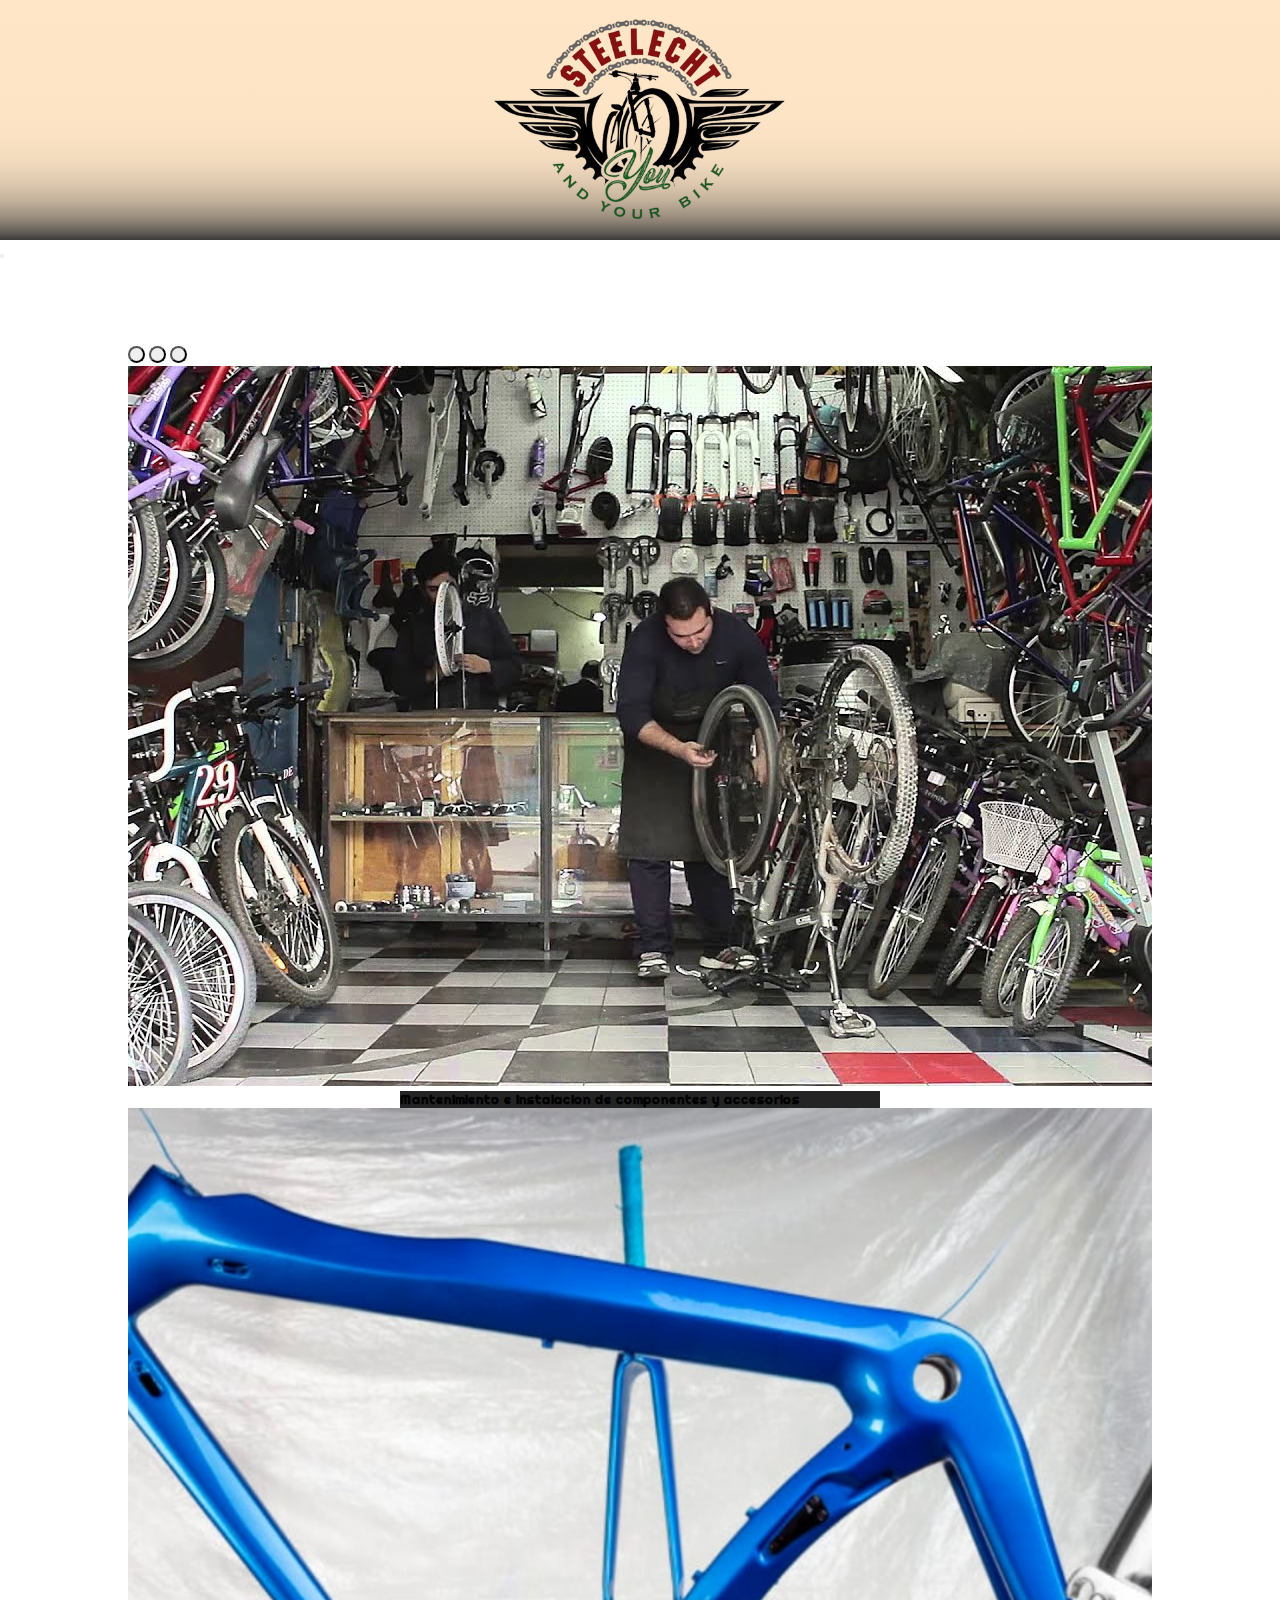
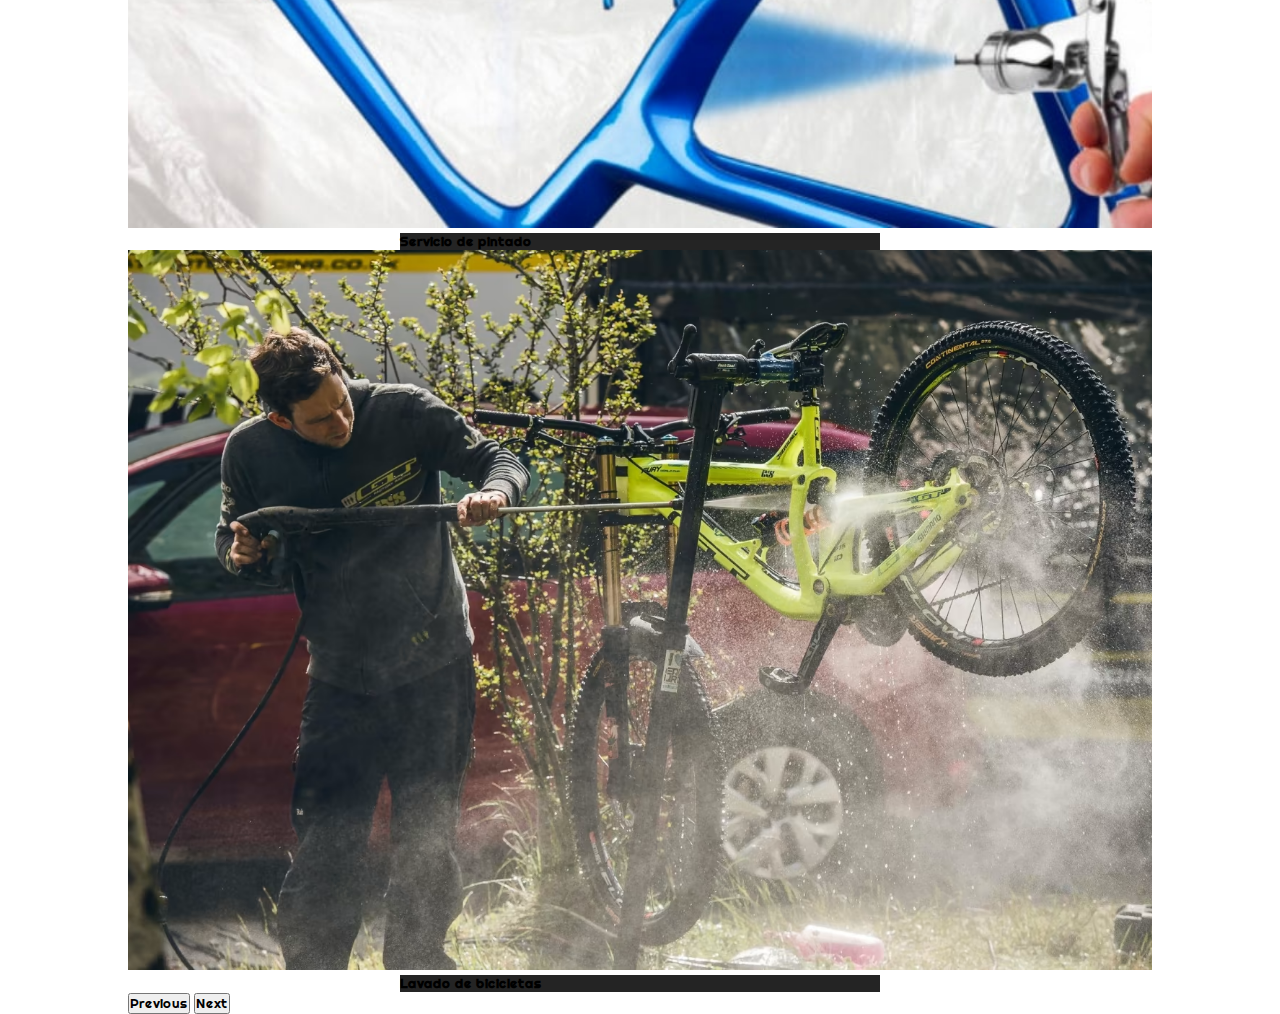
<file: pages/servicios.html>
<!DOCTYPE html>
<html lang="en">
<head>
    <meta charset="UTF-8">
    <meta http-equiv="X-UA-Compatible" content="IE=edge">
    <meta name="viewport" content="width=device-width, initial-scale=1.0">
    <link href="https://cdn.jsdelivr.net/npm/bootstrap@5.3.0-alpha1/dist/css/bootstrap.min.css" rel="stylesheet" integrity="sha384-GLhlTQ8iRABdZLl6O3oVMWSktQOp6b7In1Zl3/Jr59b6EGGoI1aFkw7cmDA6j6gD" crossorigin="anonymous">
    <link rel="preconnect" href="https://fonts.googleapis.com">
    <link rel="preconnect" href="https://fonts.gstatic.com" crossorigin>
    <link href="https://fonts.googleapis.com/css2?family=Righteous&display=swap" rel="stylesheet">
    <link rel="stylesheet" href="/css/styles.css">
    <title>Servicios</title>
</head>
<body>
    <header>
      <div class="container-logo">
        <img src="/img/logo.png" alt="">
      </div>
      <div class="container-navbar">
        <nav class="navbar navbar-expand-lg bg-black">
            <div class="container-fluid">
              <a class="navbar-brand" href="#"></a>
              <button class="navbar-toggler" type="button" data-bs-toggle="collapse" data-bs-target="#navbarNav" aria-controls="navbarNav" aria-expanded="false" aria-label="Toggle navigation">
                <span class="navbar-toggler-icon"></span>
              </button>
              <div class="collapse navbar-collapse" id="navbarNav">
                <ul class="navbar-nav">
                  <li class="nav-item">
                    <a class="nav-link" href="/index.html">Inicio</a>
                  </li>
                  <li class="nav-item">
                    <a class="nav-link" href="/pages/productos.html">Productos</a>
                  </li>
                  <li class="nav-item">
                    <a class="nav-link active" aria-current="page" href="/pages/servicios.html">Servicios</a>
                  </li>
                  <li class="nav-item">
                    <a class="nav-link" href="/pages/contacto.html">Contacto</a>
                  </li>
                </ul>
              </div>
            </div>
        </nav>
      </div>
    </header>
    <main>
      <div class="container-carousel-servicios">
        <div id="carouselExampleCaptions" class="carousel slide carousel-fade">
          <div class="carousel-indicators">
            <button type="button" data-bs-target="#carouselExampleCaptions" data-bs-slide-to="0" class="active" aria-current="true" aria-label="Slide 1"></button>
            <button type="button" data-bs-target="#carouselExampleCaptions" data-bs-slide-to="1" aria-label="Slide 2"></button>
            <button type="button" data-bs-target="#carouselExampleCaptions" data-bs-slide-to="2" aria-label="Slide 3"></button>
          </div>
          <div class="carousel-inner">
            <div class="carousel-item active">
              <img src="/img/mantenimiento-bicicleta.jpg" alt="...">
              <div class="carousel-caption">
                <h5>Mantenimiento e instalacion de componentes y accesorios</h5>
              </div>
            </div>
            <div class="carousel-item">
              <img src="/img/pintando-bicicleta.jpg" alt="...">
              <div class="carousel-caption">
                <h5>Servicio de pintado</h5>
              </div>
            </div>
            <div class="carousel-item">
              <img src="/img/lavado-bicicletas.jpg" alt="...">
              <div class="carousel-caption">
                <h5>Lavado de bicicletas</h5>
              </div>
            </div>
          </div>
          <button class="carousel-control-prev" type="button" data-bs-target="#carouselExampleCaptions" data-bs-slide="prev">
            <span class="carousel-control-prev-icon" aria-hidden="true"></span>
            <span class="visually-hidden">Previous</span>
          </button>
          <button class="carousel-control-next" type="button" data-bs-target="#carouselExampleCaptions" data-bs-slide="next">
            <span class="carousel-control-next-icon" aria-hidden="true"></span>
            <span class="visually-hidden">Next</span>
          </button>
        </div>
      </div>
    </main>
</body>
<script src="https://cdn.jsdelivr.net/npm/bootstrap@5.3.0-alpha1/dist/js/bootstrap.bundle.min.js" integrity="sha384-w76AqPfDkMBDXo30jS1Sgez6pr3x5MlQ1ZAGC+nuZB+EYdgRZgiwxhTBTkF7CXvN" crossorigin="anonymous"></script>
</html>
</file>
<file: css/styles.css>
* {
  padding: 0;
  margin: 0;
  box-sizing: border-box;
  font-family: "Righteous", cursive;
}

ul,
li {
  margin: 0;
  padding: 0;
  list-style: none;
}

a {
  text-decoration: none;
}

@keyframes slide {
  0% {
    margin-bottom: 500px;
  }
}
@keyframes zoomGm {
  0% {
    transform: scale(0.6);
  }
  25% {
    transform: scale(0.9);
  }
  50% {
    transform: scale(0.8);
  }
}
@keyframes zoomGs {
  0% {
    transform: scale(1.05);
  }
}
@keyframes zoomG {
  0% {
    transform: scale(1.2);
  }
}
@keyframes zoomGd {
  0% {
    transform: scale(1.7);
  }
}
@keyframes left-rigth {
  0% {
    margin-right: 500px;
  }
}
@media (min-width: 1200px) {
  .container-navbar .navbar .container-fluid .collapse {
    display: flex;
    justify-content: center;
  }
  .container-navbar .navbar .container-fluid .collapse .navbar-nav {
    animation: left-rigth 1s;
    gap: 50px;
  }
  .container-navbar .navbar .container-fluid .collapse .navbar-nav .nav-item .nav-link {
    color: white;
  }
  .container-navbar .navbar .container-fluid .collapse .navbar-nav .nav-item .nav-link:hover {
    color: black;
  }
  .container-navbar .navbar .container-fluid .collapse .navbar-nav .nav-item .active {
    text-decoration: overline;
    font-weight: 500;
  }
  .container-navbar .navbar .container-fluid .collapse .navbar-nav .nav-item:hover {
    background-color: white;
    text-decoration: overline;
  }
}
@media (min-width: 992px) and (max-width: 1200px) {
  .container-navbar .navbar .container-fluid .collapse {
    display: flex;
    justify-content: center;
  }
  .container-navbar .navbar .container-fluid .collapse .navbar-nav {
    gap: 50px;
  }
  .container-navbar .navbar .container-fluid .collapse .navbar-nav .nav-item .nav-link {
    color: white;
  }
  .container-navbar .navbar .container-fluid .collapse .navbar-nav .nav-item .active {
    text-decoration: overline;
    font-weight: 500;
  }
  .container-navbar .navbar .container-fluid .collapse .navbar-nav .nav-item:hover {
    background-color: white;
    text-decoration: overline;
  }
}
@media (min-width: 720px) and (max-width: 992px) {
  .container-navbar .navbar {
    text-align: center;
    color: white;
  }
  .container-navbar .navbar .container-fluid .navbar-toggler {
    background-color: white;
  }
  .container-navbar .navbar .container-fluid .collapse .navbar-nav .nav-item .nav-link {
    color: white;
  }
  .container-navbar .navbar .container-fluid .collapse .navbar-nav .nav-item .active {
    text-decoration: overline;
    font-weight: 500;
  }
}
@media (min-width: 480px) and (max-width: 720px) {
  .container-navbar .navbar {
    text-align: center;
    color: white;
  }
  .container-navbar .navbar .container-fluid .navbar-toggler {
    background-color: white;
  }
  .container-navbar .navbar .container-fluid .collapse .navbar-nav .nav-item .nav-link {
    color: white;
  }
  .container-navbar .navbar .container-fluid .collapse .navbar-nav .nav-item .active {
    text-decoration: overline;
    font-weight: 500;
  }
}
@media (max-width: 480px) {
  .container-navbar .navbar {
    text-align: center;
    color: white;
  }
  .container-navbar .navbar .container-fluid .navbar-toggler {
    background-color: white;
    color: none;
  }
  .container-navbar .navbar .container-fluid .collapse .navbar-nav .nav-item .nav-link {
    color: white;
  }
  .container-navbar .navbar .container-fluid .collapse .navbar-nav .nav-item .active {
    text-decoration: overline;
    font-weight: 500;
  }
}
@media (min-width: 1200px) {
  .container-carousel {
    background-color: black;
  }
  .container-carousel .carousel {
    margin: auto;
    width: 70%;
  }
  .container-carousel .carousel .carousel-indicators {
    gap: 25px;
  }
  .container-carousel .carousel .carousel-indicators button {
    height: 17px;
    width: 17px;
    border-radius: 50%;
  }
  .container-carousel .carousel .carousel-inner .carousel-item img {
    height: 70vh;
    width: 80%;
  }
  .container-carousel .carousel .carousel-control-prev {
    background-color: black;
    margin: auto;
    height: 80px;
    width: 60px;
  }
  .container-carousel .carousel .carousel-control-next {
    background-color: black;
    margin: auto;
    height: 80px;
    width: 60px;
  }
  .container-carousel-servicios .carousel {
    margin: auto;
    width: 80%;
  }
  .container-carousel-servicios .carousel .carousel-indicators {
    gap: 25px;
  }
  .container-carousel-servicios .carousel .carousel-indicators button {
    height: 17px;
    width: 17px;
    border-radius: 50%;
  }
  .container-carousel-servicios .carousel .carousel-inner .carousel-item img {
    height: 80vh;
    width: 100%;
    object-fit: cover;
  }
  .container-carousel-servicios .carousel .carousel-inner .carousel-item .carousel-caption {
    background-color: rgba(0, 0, 0, 0.859);
    width: 480px;
    margin: auto;
  }
}
@media (max-width: 480px) {
  .container-carousel {
    background-color: black;
  }
  .container-carousel .carousel {
    margin: auto;
    width: 100%;
  }
  .container-carousel .carousel .carousel-indicators {
    gap: 25px;
  }
  .container-carousel .carousel .carousel-indicators button {
    height: 17px;
    width: 17px;
    border-radius: 50%;
  }
  .container-carousel .carousel .carousel-inner .carousel-item img {
    height: 45vh;
    width: 100%;
    object-fit: cover;
  }
}
@media (min-width: 1200px) {
  .container-logo {
    background-color: hsl(33deg, 100%, 89%);
    background: linear-gradient(180deg, hsl(33deg, 100%, 89%), 90%, rgb(59, 59, 59));
    padding: 15px;
    display: flex;
    justify-content: center;
  }
  .container-logo img {
    height: 210px;
    position: relative;
    animation: zoomG 2s;
  }
}
@media (max-width: 480px) {
  .container-logo {
    background-color: hsl(33deg, 100%, 89%);
    background: linear-gradient(180deg, hsl(33deg, 100%, 89%), 90%, rgb(59, 59, 59));
    padding: 15px;
    display: grid;
    place-items: center;
  }
  .container-logo img {
    height: 150px;
  }
}
@media (min-width: 1200px) {
  .footer {
    background: linear-gradient(180deg, hsl(33deg, 100%, 89%), 70%, rgb(59, 59, 59));
    display: flex;
    justify-content: space-between;
    padding: 20px;
  }
  .footer .f-links {
    display: flex;
    flex-direction: column;
    line-height: 30px;
    gap: 50px;
  }
  .footer .f-links img {
    height: 200px;
    width: 250px;
  }
  .footer .f-links .list-footer li a {
    font-size: 18px;
    color: rgb(0, 0, 0);
  }
  .footer .f-links .list-footer li:hover {
    text-decoration: underline;
  }
  .footer .f-redes {
    display: flex;
    justify-content: center;
    flex-direction: column;
    text-align: center;
    width: 500px;
    gap: 50px;
  }
  .footer .f-redes label {
    font-size: 22px;
    color: rgb(0, 0, 0);
  }
  .footer .f-redes .f-redes-icons {
    text-align: center;
    display: flex;
    justify-content: center;
    gap: 40px;
  }
  .footer .f-redes .f-redes-icons svg {
    height: 35px;
    color: rgb(0, 0, 0);
  }
  .footer .f-redes .f-redes-icons svg:hover {
    transform: scale(1.2);
    cursor: pointer;
  }
  .footer .f-newslatter {
    display: flex;
    flex-direction: column;
    justify-content: center;
    align-items: center;
    gap: 30px;
  }
  .footer .f-newslatter label {
    font-size: 23px;
    color: rgb(0, 0, 0);
  }
  .footer .f-newslatter input {
    padding: 3px;
    width: 350px;
    border-radius: 15px;
  }
  .footer .f-newslatter button {
    background-color: black;
    color: white;
    border-radius: 20px;
    height: 40px;
    width: 25%;
  }
  .footer .f-newslatter button:hover {
    background-color: white;
    color: black;
  }
  .copyrigth {
    text-align: center;
    padding: 5px;
    background-color: rgb(0, 0, 0);
    color: white;
  }
}
@media (max-width: 480px) {
  .footer {
    background: linear-gradient(180deg, hsl(33deg, 100%, 89%), 70%, rgb(59, 59, 59));
    display: flex;
    flex-direction: column;
    gap: 25px;
  }
  .footer .f-links {
    display: flex;
    flex-direction: column;
    align-items: center;
    text-align: center;
    line-height: 30px;
    gap: 50px;
  }
  .footer .f-links img {
    height: 200px;
    width: 250px;
  }
  .footer .f-links .list-footer li a {
    font-size: 18px;
    color: rgb(255, 255, 255);
  }
  .footer .f-links .list-footer li:hover {
    text-decoration: underline;
  }
  .footer .f-redes {
    display: flex;
    justify-content: center;
    flex-direction: column;
    text-align: center;
    gap: 50px;
  }
  .footer .f-redes label {
    font-size: 22px;
    color: white;
  }
  .footer .f-redes .f-redes-icons {
    text-align: center;
    display: flex;
    justify-content: center;
    gap: 40px;
  }
  .footer .f-redes .f-redes-icons svg {
    height: 30px;
    color: white;
  }
  .footer .f-newslatter {
    display: flex;
    flex-direction: column;
    justify-content: center;
    align-items: center;
    gap: 30px;
  }
  .footer .f-newslatter label {
    font-size: 23px;
    color: white;
  }
  .footer .f-newslatter input {
    padding: 3px;
    width: 350px;
    border-radius: 15px;
  }
  .footer .f-newslatter button {
    background-color: white;
    color: black;
    border-radius: 20px;
    height: 40px;
    width: 18%;
  }
  .copyrigth {
    text-align: center;
    padding: 5px;
    background-color: rgb(0, 0, 0);
    color: white;
  }
}
@media (max-width: 400px) {
  .footer .f-redes {
    display: flex;
    justify-content: center;
    flex-direction: column;
    text-align: center;
    gap: 50px;
  }
  .footer .f-redes .f-redes-icons {
    display: grid;
    grid-template-columns: repeat(3, 1fr);
    place-items: center;
    text-align: center;
    gap: 40px;
  }
  .footer .f-redes .f-redes-icons svg {
    height: 25px;
    color: white;
  }
  .footer .f-newslatter {
    display: flex;
    flex-direction: column;
    justify-content: center;
    align-items: center;
    gap: 30px;
  }
  .footer .f-newslatter label {
    font-size: 23px;
    color: white;
  }
  .footer .f-newslatter input {
    padding: 3px;
    width: 100%;
    border-radius: 15px;
  }
  .footer .f-newslatter button {
    background-color: white;
    color: black;
    border-radius: 20px;
    height: 40px;
    width: 25%;
  }
  .copyrigth {
    text-align: center;
    padding: 5px;
    background-color: rgb(0, 0, 0);
    color: white;
  }
}
@media (min-width: 1200px) {
  .container-video {
    background-color: black;
  }
  .container-video video {
    height: 75vh;
    width: 100%;
  }
  .portada {
    background-image: url("/img/taller-de-bici.jpg");
    background-position: center;
    background-size: cover;
    background-repeat: no-repeat;
    height: 75vh;
    display: flex;
    justify-content: end;
    align-items: center;
    padding: 30px;
    text-align: center;
  }
  .portada .title-portada {
    padding: 20px;
    background-color: rgba(0, 0, 0, 0.666);
    color: white;
    border-radius: 25px;
    width: 320px;
    position: relative;
    animation: zoomGm 2s;
  }
  .container-marcas {
    display: grid;
    grid-template-columns: repeat(4, 1fr);
    grid-template-rows: repeat(3, 1fr);
    justify-items: center;
    padding: 20px;
    gap: 15px;
  }
  .container-marcas img {
    border-radius: 15px;
    height: 120px;
    width: 350px;
    cursor: pointer;
    transition: 0.3s ease-in-out;
  }
  .container-marcas img:hover {
    transform: scale(1.03);
  }
  .alert {
    text-align: center;
    margin: 0;
    background-color: rgb(186, 0, 0);
    color: white;
  }
  .i-whatsapp {
    display: flex;
    justify-content: space-around;
  }
  .i-whatsapp .wp-fixed img {
    position: fixed;
    top: 80vh;
    height: 50px;
    margin-left: 165px;
    animation: zoomGd 2s;
  }
}
@media (max-width: 480px) {
  .container-video {
    background-color: black;
  }
  .container-video video {
    height: 35vh;
    width: 100%;
  }
  .portada {
    background-image: url("/img/taller-de-bici.jpg");
    background-position: center;
    background-size: cover;
    background-repeat: no-repeat;
    height: 320px;
    display: flex;
    justify-content: center;
    align-items: center;
  }
  .portada .title-portada {
    background-color: rgba(0, 0, 0, 0.666);
    color: white;
    border-radius: 25px;
    width: 300px;
    text-align: center;
  }
  .portada .title-portada h2 {
    font-size: 18px;
  }
  .container-marcas {
    display: grid;
    grid-template-columns: repeat(2, 1fr);
    justify-items: center;
    grid-gap: 10px;
    padding: 5px;
  }
  .container-marcas img {
    border-radius: 15px;
    height: 80px;
    width: 200px;
  }
  .alert {
    text-align: center;
    margin: 0;
    background-color: rgb(186, 0, 0);
    color: white;
  }
  .i-whatsapp {
    display: flex;
    justify-content: space-around;
  }
  .i-whatsapp .wp-fixed img {
    position: fixed;
    top: 700px;
    height: 40px;
  }
}
@media (max-width: 444px) {
  .container-marcas {
    display: grid;
    grid-template-columns: repeat(2, 1fr);
    justify-items: center;
    grid-gap: 10px;
    padding: 5px;
  }
  .container-marcas img {
    border-radius: 15px;
    height: 75px;
    width: 100%;
  }
}
@media (min-width: 1200px) {
  .filtros {
    display: flex;
    justify-content: space-evenly;
    gap: 70px;
    padding: 25px;
  }
  .filtros .container-buscador {
    width: 800px;
    text-align: center;
  }
  .filtros .container-buscador input {
    padding: 5px;
    width: 80%;
    border-radius: 15px;
  }
  .filtros .container-buscador .filtro {
    height: 35px;
    cursor: pointer;
  }
  .filtros .container-buscador .filtro:hover {
    color: rgb(167, 0, 0);
    border: white ridge;
  }
  .filtros .select-filtro {
    position: absolute;
    background-color: white;
    color: black;
    text-align: center;
    margin-left: 640px;
  }
  .filtros .select-filtro li {
    padding: 15px;
    font-weight: 600;
    cursor: pointer;
  }
  .filtros .select-filtro li:hover {
    background-color: rgb(0, 169, 202);
    color: white;
  }
  .filtros .icarrito {
    cursor: pointer;
  }
  .container-productos {
    display: grid;
    grid-template-columns: repeat(4, 1fr);
    grid-template-rows: repeat(3, 1fr);
    grid-gap: 30px;
    padding: 20px;
    text-align: center;
  }
  .container-productos .item-producto {
    box-shadow: rgba(0, 0, 0, 0.25) 0px 14px 28px, rgba(0, 0, 0, 0.22) 0px 10px 10px;
    border-radius: 10px;
  }
  .container-productos .item-producto img {
    border-radius: 10px;
    object-fit: cover;
    height: 310px;
    width: 100%;
    background-color: rgb(255, 255, 255);
  }
  .container-productos .item-producto img:hover {
    transform: scale(0.999);
    object-fit: contain;
  }
  .container-productos .item-producto svg {
    position: absolute;
    height: 20px;
  }
  .container-productos .item-producto .descripcion {
    padding: 15px;
  }
  .container-productos .item-producto .descripcion h5 {
    font-size: 18px;
  }
  .container-productos .item-producto .descripcion button {
    padding: 4px;
    border-radius: 15px;
    background-color: black;
    color: white;
  }
  .container-productos .item-producto .descripcion button:hover {
    background-color: white;
    color: black;
  }
}
@media (max-width: 1200px) {
  .container-productos {
    display: grid;
    grid-template-columns: repeat(4, 1fr);
    grid-template-rows: repeat(3, 1fr);
    grid-gap: 25px;
    padding: 20px;
    text-align: center;
  }
  .container-productos .item-producto {
    border-radius: 10px;
  }
  .container-productos .item-producto img {
    border-radius: 10px;
    object-fit: cover;
    height: 250px;
    width: 100%;
  }
  .container-productos .item-producto svg {
    position: absolute;
    height: 20px;
  }
  .container-productos .item-producto .descripcion {
    padding: 5px;
  }
  .container-productos .item-producto .descripcion button {
    padding: 4px;
    border-radius: 15px;
    background-color: black;
    color: white;
  }
  .container-productos .item-producto .descripcion button:hover {
    background-color: white;
    color: black;
  }
}
@media (max-width: 480px) {
  .filtros {
    display: flex;
    justify-content: space-evenly;
    align-items: center;
    gap: 70px;
    padding: 10px;
  }
  .filtros .container-buscador {
    width: 800px;
    text-align: center;
  }
  .filtros .container-buscador input {
    padding: 5px;
    width: 80%;
    border-radius: 15px;
  }
  .filtros .container-buscador .filtro {
    height: 35px;
  }
  .filtros .select-filtro {
    position: absolute;
    background-color: white;
    color: black;
    text-align: center;
    margin-left: 23vh;
  }
  .filtros .select-filtro li {
    padding: 15px;
    font-weight: 600;
  }
  .container-productos {
    display: grid;
    grid-template-columns: repeat(2, 1fr);
    grid-template-rows: repeat(3, 1fr);
    grid-gap: 15px;
    padding: 10px;
    text-align: center;
  }
  .container-productos .item-producto {
    border-radius: 10px;
  }
  .container-productos .item-producto img {
    border-radius: 10px;
    object-fit: cover;
    height: 200px;
    width: 100%;
  }
  .container-productos .item-producto svg {
    position: absolute;
    height: 20px;
  }
  .container-productos .item-producto .descripcion {
    padding: 15px;
  }
  .container-productos .item-producto .descripcion button {
    padding: 4px;
    border-radius: 15px;
    background-color: black;
    color: white;
  }
}
@media (max-width: 410px) {
  .container-productos {
    display: grid;
    grid-template-columns: repeat(1, 1fr);
    grid-template-rows: repeat(3, 1fr);
    grid-gap: 30px;
    padding: 30px;
    text-align: center;
  }
  .container-productos .item-producto {
    border-radius: 10px;
  }
  .container-productos .item-producto img {
    border-radius: 10px;
    object-fit: cover;
    height: 250px;
    width: 100%;
  }
  .container-productos .item-producto svg {
    position: absolute;
    height: 20px;
  }
  .container-productos .item-producto .descripcion {
    padding: 5px;
  }
  .container-productos .item-producto .descripcion button {
    padding: 4px;
    border-radius: 15px;
    background-color: black;
    color: white;
  }
  .container-productos .item-producto .descripcion button:hover {
    background-color: white;
    color: black;
  }
}

/*# sourceMappingURL=styles.css.map */
</file>
